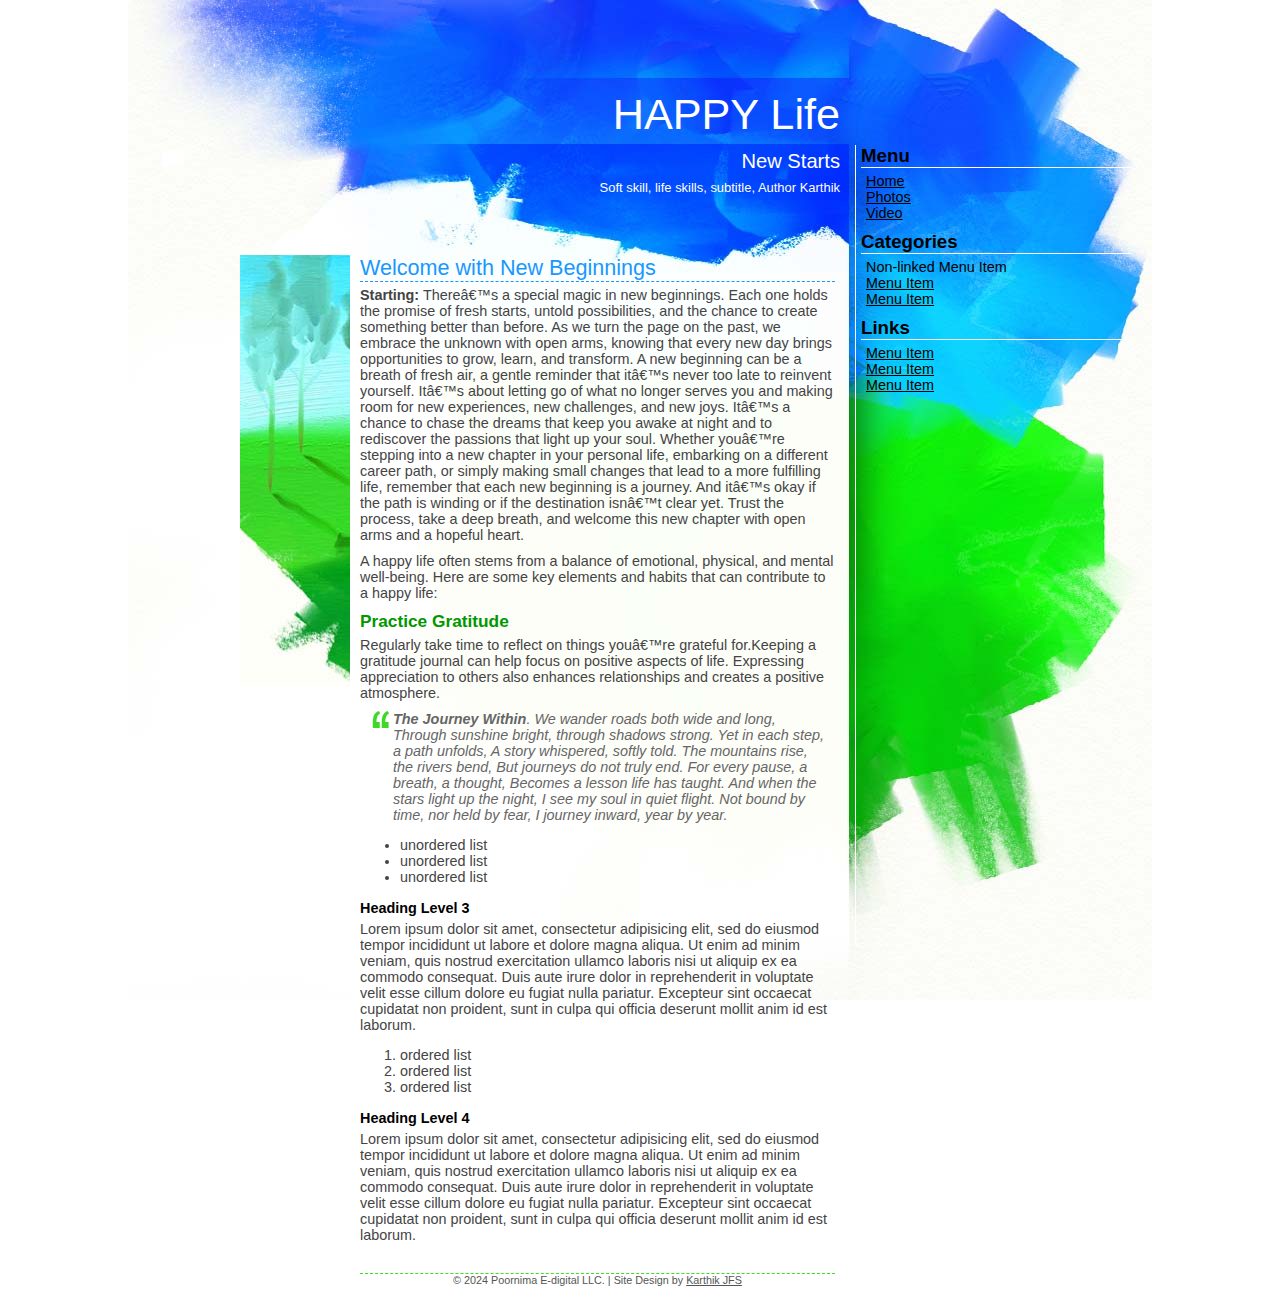
<file: index.html>
<!DOCTYPE html PUBLIC "-//W3C//DTD XHTML 1.0 Transitional//EN" "http://www.w3.org/TR/xhtml1/DTD/xhtml1-transitional.dtd">
<html xmlns="http://www.w3.org/1999/xhtml" xml:lang="en" >
<head>
<title>Nilaazhini Fest</title>
<meta http-equiv="content-type" content="text/html; charset=iso-8859-1" />
  <link rel="icon" type="image/png" sizes="32x32" href="\images\icon1.png" media="">
  
  
<style type="text/css" media="all">
@import "idyllic.css";
</style>
</head>
<body>
<div id="page">
  <div id="header">
    <h1 id="sitetitle">HAPPY Life</h1>
    <h1 id="pagetitle">New Starts</h1>
    <h2 id="pagedesc">Soft skill, life skills, subtitle, Author Karthik </h2>
  </div>
  <!-- end header--->
  <div id="rightcol">
    <h2>Menu</h2>
    <ul>
      <li><a href="#">Home</a></li>
      <li><a href="Images1.html">Photos</a></li>
      <li><a href="#">Video</a></li>
    </ul>
    <h2>Categories</h2>
    <ul>
      <li>Non-linked Menu Item</li>
      <li><a href="#">Menu Item</a></li>
      <li><a href="#">Menu Item</a></li>
    </ul>
    <h2>Links</h2>
    <ul>
      <li><a href="#">Menu Item</a></li>
      <li><a href="#">Menu Item</a></li>
      <li><a href="#">Menu Item</a></li>
    </ul>
  </div>
  <!-- end right column -->
  <div id="content">
      <h1>Welcome with New Beginnings</h1>
    <p><strong>Starting:</strong> There’s a special magic in new beginnings. Each one holds the promise of fresh starts, untold possibilities, and the chance to create something better than before. As we turn the page on the past, we embrace the unknown with open arms, knowing that every new day brings opportunities to grow, learn, and transform. A new beginning can be a breath of fresh air, a gentle reminder that it’s never too late to reinvent yourself. It’s about letting go of what no longer serves you and making room for new experiences, new challenges, and new joys. It’s a chance to chase the dreams that keep you awake at night and to rediscover the passions that light up your soul. Whether you’re stepping into a new chapter in your personal life, embarking on a different career path, or simply making small changes that lead to a more fulfilling life, remember that each new beginning is a journey. And it’s okay if the path is winding or if the destination isn’t clear yet. Trust the process, take a deep breath, and welcome this new chapter with open arms and a hopeful heart.
</p>
    <p>A happy life often stems from a balance of emotional, physical, and mental well-being. Here are some key elements and habits that can contribute to a happy life:</p>
    <h2>Practice Gratitude</h2>
    <p>Regularly take time to reflect on things you’re grateful for.Keeping a gratitude journal can help focus on positive aspects of life.
Expressing appreciation to others also enhances relationships and creates a positive atmosphere.</p>
    <blockquote><strong>The Journey Within</strong>.
We wander roads both wide and long,
Through sunshine bright, through shadows strong.
Yet in each step, a path unfolds,
A story whispered, softly told.

The mountains rise, the rivers bend,
But journeys do not truly end.
For every pause, a breath, a thought,
Becomes a lesson life has taught.

And when the stars light up the night,
I see my soul in quiet flight.
Not bound by time, nor held by fear,
I journey inward, year by year.

</blockquote>
    <ul>
      <li>unordered list</li>
      <li>unordered list</li>
      <li>unordered list</li>
    </ul>
    <h3>Heading Level 3</h3>
    <p>Lorem ipsum dolor sit amet, consectetur adipisicing elit, sed do eiusmod tempor incididunt ut labore et dolore magna aliqua. Ut enim ad minim veniam, quis nostrud exercitation ullamco laboris nisi ut aliquip ex ea commodo consequat. Duis aute irure dolor in reprehenderit in voluptate velit esse cillum dolore eu fugiat nulla pariatur. Excepteur sint occaecat cupidatat non proident, sunt in culpa qui officia deserunt mollit anim id est laborum.</p>
    <ol>
      <li>ordered list</li>
      <li>ordered list</li>
      <li>ordered list</li>
    </ol>
    <h4>Heading Level 4</h4>
    <p>Lorem ipsum dolor sit amet, consectetur adipisicing elit, sed do eiusmod tempor incididunt ut labore et dolore magna aliqua. Ut enim ad minim veniam, quis nostrud exercitation ullamco laboris nisi ut aliquip ex ea commodo consequat. Duis aute irure dolor in reprehenderit in voluptate velit esse cillum dolore eu fugiat nulla pariatur. Excepteur sint occaecat cupidatat non proident, sunt in culpa qui officia deserunt mollit anim id est laborum.</p>
    <div id="footer"> &copy; 2024 Poornima E-digital LLC. | Site Design by <a href="http://www.google.com">Karthik JFS</a> </div>
    <!-- end footer -->
  </div>
  <!-- end content -->
  <div id="leftcol"><img src="images/leftside.jpg" alt="" /></div>
  <!-- sidebar -->
</div>
<!-- end page -->
</body>
</html>
</file>
